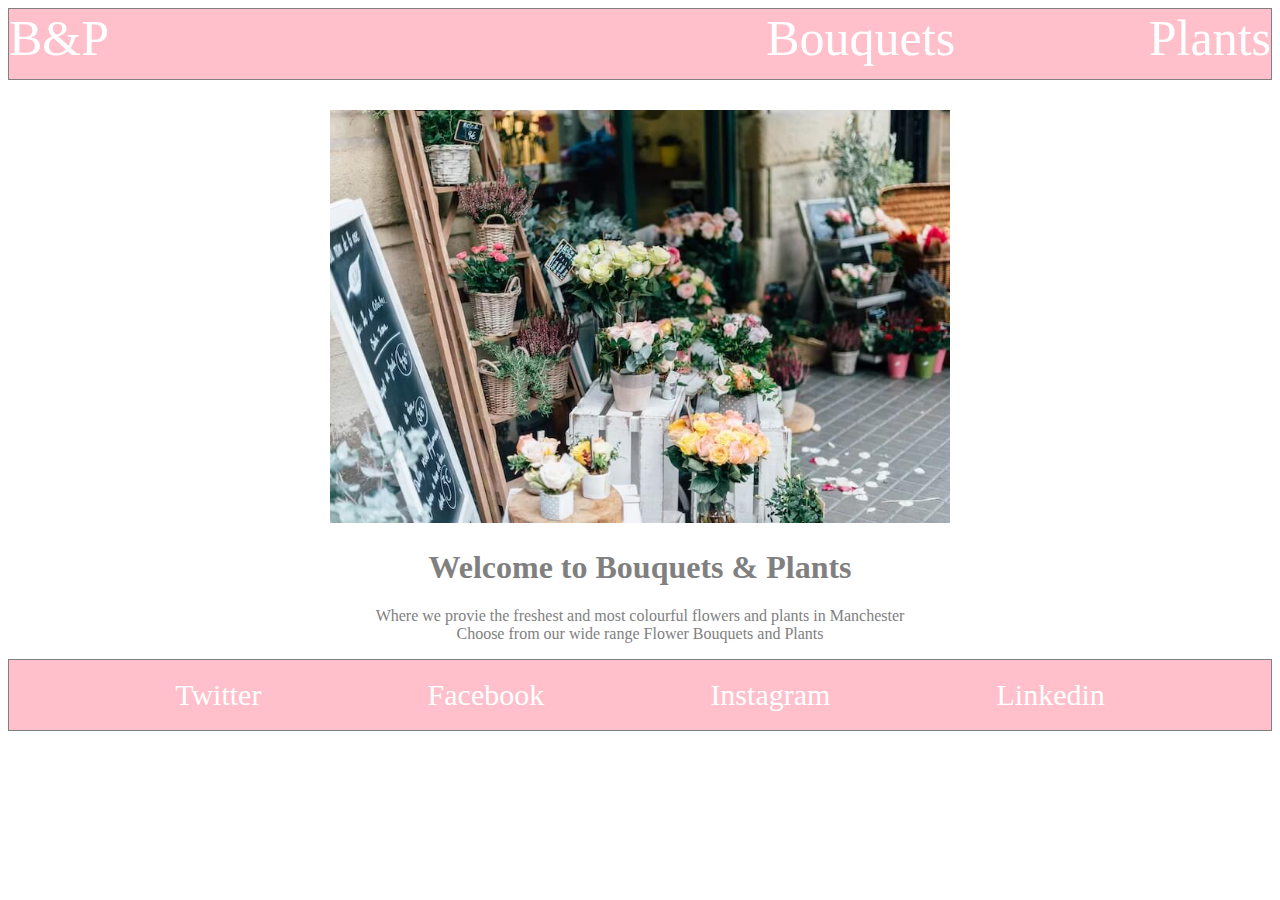
<file: index.html>
<!DOCTYPE html>
<html lang="en">
<head>
    <meta charset="UTF-8">
    <meta name="viewport" content="width=device-width, initial-scale=1.0">
    <link rel="stylesheet" href="style.css">
    <title>Document</title>
</head>
<body>
    <div id="nav-bar1">
        <div class="web-name">   
            <a class="website-name" href="index.html">B&P</a>
            
        </div>
        <div class="link-name">
            <a href="bouquets.html">Bouquets</a>
            <a href="plants.html">Plants</a>   
        </div>
        
    </div>
    


 <img class="" id="home-img" src="florist1.jpeg" alt="a bunch of flowers">
 <h1 class="web-header">  Welcome to Bouquets & Plants</h1>
 <P class="home-text"> Where we provie the freshest and most colourful flowers and plants in Manchester  <br>
        Choose from our wide range Flower  Bouquets and Plants 
     </P>




 <div id="bot-bar1">
    
    <a href="https://x.com">Twitter</a>
    <a href="https://www.facebook.com">Facebook</a>
    <a href="https://www.instagram.com">Instagram</a>
    <a href="https://uk.linkedin.com">Linkedin</a>
</div>
</body>
</html>
</file>
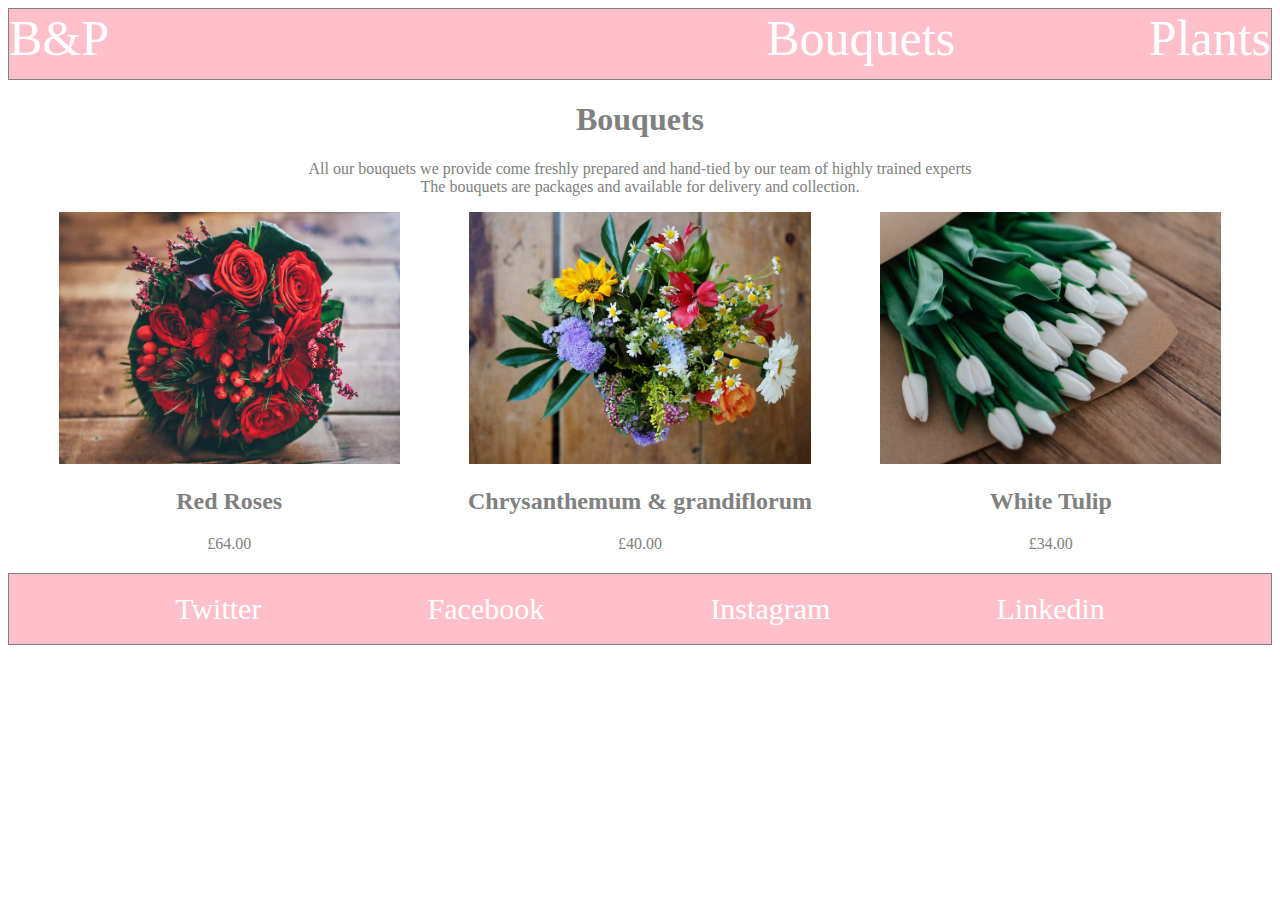
<file: bouquets.html>
<!DOCTYPE html>
<html lang="en">
<head>
    <meta charset="UTF-8">
    <meta name="viewport" content="width=device-width, initial-scale=1.0">
    <link rel="stylesheet" href="style.css">
    <title>Document</title>
</head>
<body>
    <div id="nav-bar1">
        <div class="web-name">   
            <a class="website-name" href="index.html">B&P</a>
            
        </div>
        <div class="link-name">
            <a href="bouquets.html">Bouquets</a>
            <a href="plants.html">Plants</a>   
        </div>
        
    </div>
    
 <h1 class="bouquets-header"> Bouquets</h1>

 <p>All our bouquets we provide come freshly prepared and hand-tied by our team of highly trained experts <br>
     The bouquets are packages and available for delivery and collection.
</p> 
 <!-- <div id="flower-images"></div> -->
<div class="images">
    <div class="img-container">
        <img class="" id="pic-1" src="bouquet_1.jpeg" alt="Red Roses">
        <h2>Red Roses</h2>
        <p>£64.00</p>
    </div>
    <div class="img-container">
        <img class="" id="pic-2" src="bouquet_2.jpeg" alt="Chrysanthemum & grandiflorum">

        <h2>Chrysanthemum & grandiflorum</h2>
        <p>£40.00</p>    </div>
    <div class="img-container">
        <img class="" id="pic-3"src="bouquet_3.jpeg" alt="White Tulip">
        <h2>White Tulip</h2>
        <p>£34.00</p>
    </div>
</div>
 

  <div id="bot-bar1">
    <a href="https://x.com">Twitter</a>
    <a href="https://www.facebook.com">Facebook</a>
    <a href="https://www.instagram.com">Instagram</a>
    <a href="https://uk.linkedin.com">Linkedin</a>
</div>
</body>
</html>
</file>
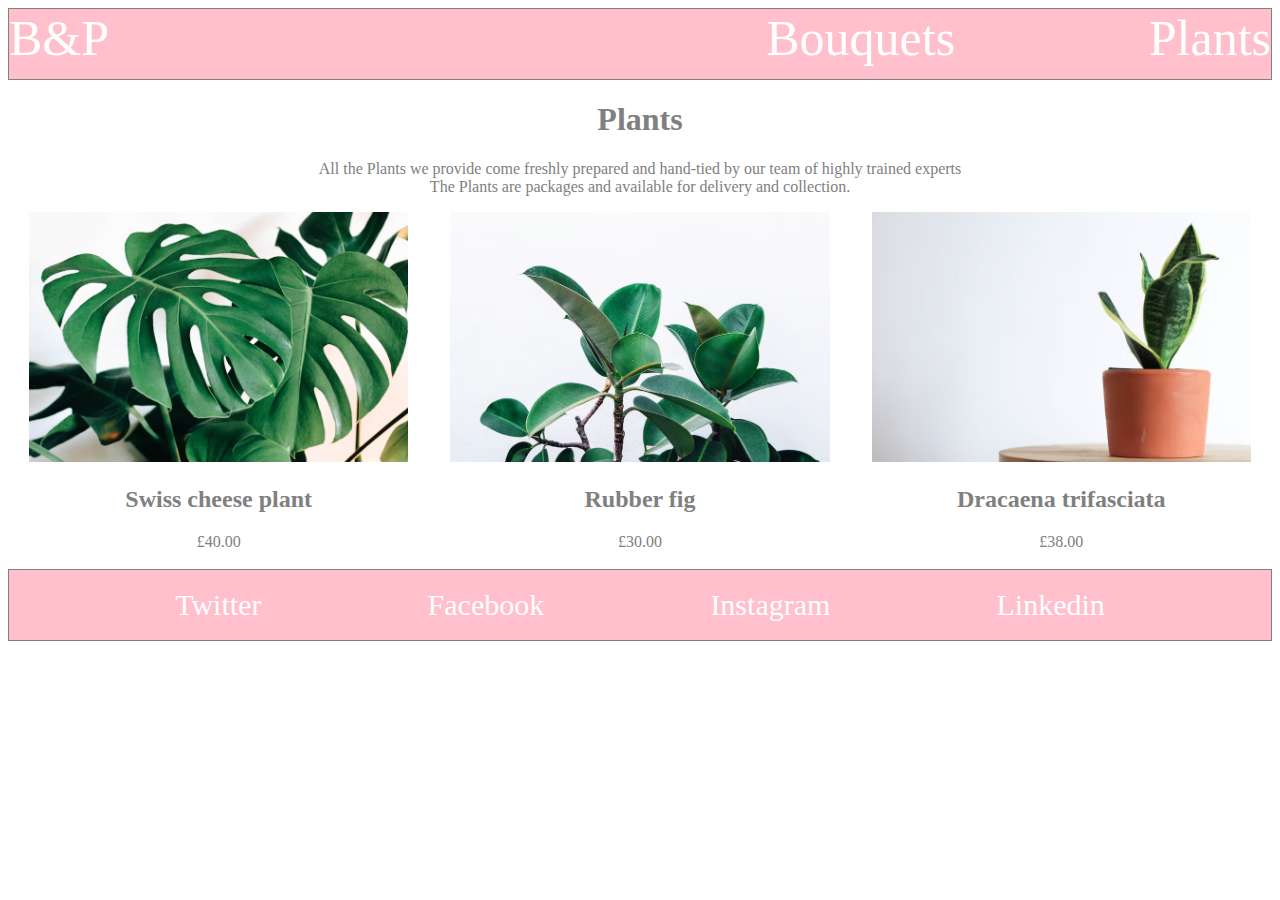
<file: plants.html>
<!DOCTYPE html>
<html lang="en">
<head>
    <meta charset="UTF-8">
    <meta name="viewport" content="width=device-width, initial-scale=1.0">
    <link rel="stylesheet" href="style.css">
    <title>Document</title>
</head>
<body>
    


    <div id="nav-bar1">
        <div class="web-name">   
            <a class="website-name" href="Index.html">B&P</a>
            
        </div>
        <div class="link-name">
            <a href="bouquets.html">Bouquets</a>
            <a href="plants.html">Plants</a>   
        </div>
        
    </div>
    <h1 class="plants-header"> Plants</h1>

    <p>All the Plants we provide come freshly prepared and hand-tied by our team of highly trained experts <br>
        The Plants are packages and available for delivery and collection.
    </p>
   
    <div class="images">
        <!-- <img class="" id="pic-1" src="plant_1.jpeg" alt="plant1">
        <img class="" id="pic-1" src="plant_2.jpeg" alt="plant2">
        <img class="" id="pic-1" src="plant_3.jpeg" alt="plant3">
    </div>
    --> 
   
    <div>
        <img class="" id="pic-1" src="plant_1.jpeg" alt="Swiss cheese plant">
        <h2>Swiss cheese plant</h2>
        <p>£40.00</p>
    </div>
    <div>
        <img class="" id="pic-2" src="plant_2.jpeg" alt="Rubber fig plant">
        <h2>Rubber fig</h2>
        <p>£30.00</p>    </div>
    <div>
        <img class="" id="pic-3"src="plant_3.jpeg" alt="Dracaena trifasciata plant">
        <h2>Dracaena trifasciata</h2>
        <p>£38.00</p>
    </div>
</div>
 

    <div id="bot-bar1">
    
        <a href="https://x.com">Twitter</a>
        <a href="https://www.facebook.com">Facebook</a>
        <a href="https://www.instagram.com">Instagram</a>
        <a href="https://uk.linkedin.com">Linkedin</a>
    </div>
</body>
</html>
</file>
<file: style.css>
body {
text-align: center;
font-family: Georgia, 'Times New Roman', Times, serif;
color: gray;
}


#nav-bar1 {
    display: flex;  

    /* justify-content: flex-end; */
    justify-content: space-between;
    border: 1px gray  solid;
    height: 70px;
    background-color: pink;
    
}
.web-name{
 /* border: 1px red solid;    */
 display: flex;
 width: 55%;
 
}
.web-name a{
   color: white; 
   font-size: 50px;
   text-decoration: none;
   
}
.link-name{
  /* border: 1px blue solid;   */
  width: 40%;
  display: flex;
  justify-content: space-between;
  
}

.link-name a{
    color: white;
    font-size: 50px;
    text-decoration: none;
}

#nav-bar2 {
    display: flex;  


    border: 1px gray  solid;
    height: 70px;
    background-color: pink;
}
 
#nav-bar4 {
    display: flex;  


    border: 1px gray  solid;
    height: 70px;
    background-color: pink;
}
#bot-bar1 {
    display: flex;  
justify-content: space-evenly;

    border: 1px gray  solid;
    height: 70px;
    background-color: pink;
    align-items: center;
    
}
#bot-bar1 a{
    color: white;
    font-size: 30px;
    text-decoration: none;
    /* display: inline; */
    
}
#bot-bar2 {
    display: flex;  


    border: 1px gray  solid;
    height: 70px;
    background-color: pink;
}

#bot-bar3 {
    display: flex;  


    border: 1px gray  solid;
    height: 70px;
    background-color: pink;
}
#nav-bar1 a:hover{
    color: grey;
}
#bot-bar1 a:hover{
    color: grey;
}
#home-img {
  width: 49%;  
  /* border: 2px solid grey; */
  padding-top: 30px;
}
#pic-1{
    width: 90%;  
    /* border: 2px solid grey; */
    /* padding-top: 30px; */
    height: 70%;

}
#pic-2{
    width: 90%;  
    /* border: 2px solid grey; */
    /* padding-top: 30px; */
    height: 70%;
}

#pic-3{
    width: 90%;  
    /* border: 2px solid grey; */
    /* padding-top: 30px; */
    height: 70%;
}
.images{
    /* border: 2px solid grey; */
    display: flex;
    flex-flow: colum wrap;
    justify-content: space-evenly;
    /* align-items: center; */
}
.img-container {
    width: 30%;
    /* border: 2px black solid; */
}
</file>
